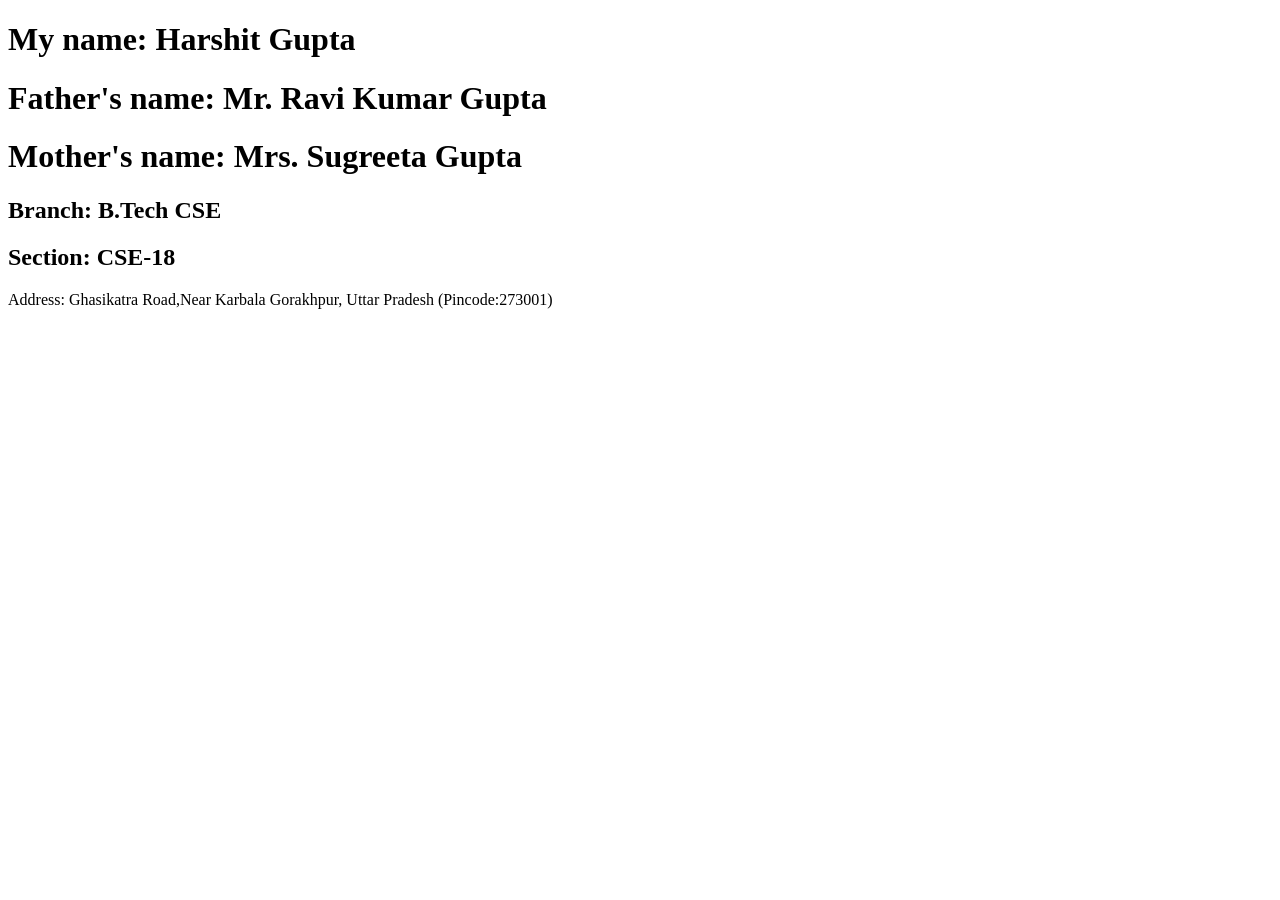
<file: UNIT - 1/index.html>
<!DOCTYPE html>
<html lang="en">
<head>
    <meta charset="UTF-8">
    <meta name="viewport" content="width=device-width, initial-scale=1.0">
    <title>"My First HTML Page"</title>
</head>
<body>
    <h1>My name: Harshit Gupta</h1>
    <h1>Father's name: Mr. Ravi Kumar Gupta</h1>
    <h1>Mother's name: Mrs. Sugreeta Gupta</h1>
    <h2>Branch: B.Tech CSE</h2>
    <h2>Section: CSE-18</h2>
    <p>Address: Ghasikatra Road,Near Karbala
        Gorakhpur, Uttar Pradesh (Pincode:273001)
    </p>
</body>
</html>
</file>
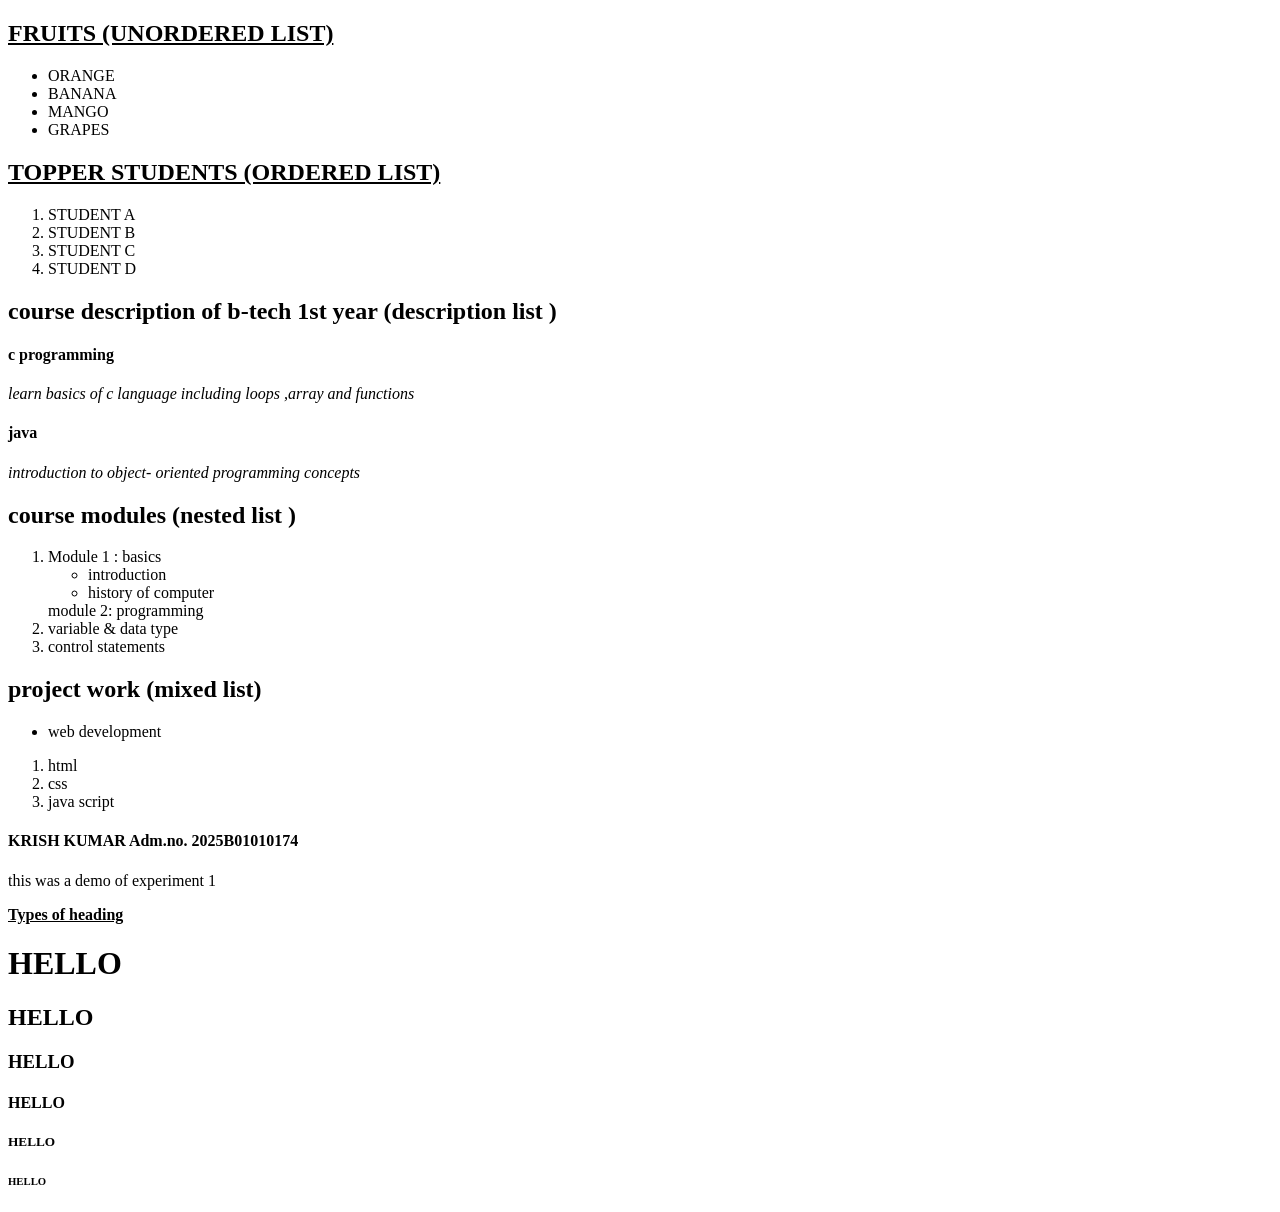
<file: endsem.html>
<!DOCTYPE HTML>
<html lang="en">
    <head>
        <title>introduction
            <h3> <UL>END SEMESTER EXAMINATION 2025-2026 </UL></h3>
        </title>
    </head>
    <body>
    <h2><U> FRUITS (UNORDERED LIST)</U> </h2>
    <ul> 
     <li> ORANGE </li>
     <li> BANANA </li>
     <li> MANGO  </li>
     <li> GRAPES  </li>
    </ul>
    <h2> <U>TOPPER STUDENTS (ORDERED LIST) </U></h2>
    <ol> 
    <li> STUDENT A </li>
    <li> STUDENT B </li>
    <li> STUDENT C </li>
    <li> STUDENT D </li>
   </ol>
   <h2> course description of b-tech 1st year (description list ) </h2>
        <h4> c programming </h4>
             <i> learn basics of c language including loops ,array and functions </i>
         <h4> <b> java </b></h4>
        <em> introduction to object- oriented programming concepts   </em>
         <h2> <b> course modules (nested list )</b></h2> 
        <OL>
            <LI>Module 1 : basics 

                <UL>
                    <LI>introduction</LI>
                    <LI>history of computer</LI>
                
                </UL>
            </LI>module 2: programming 
            <LI>variable & data type </LI>
            <li> control statements</li>
        </OL>
        <h2> project work (mixed list)</h2>
         
        <ul>
            <li>web development</li>

        </ul>
        <ol> 
            <li> html</li>
            <li> css </li>
            <li> java script</li>
        </ol>

         
<h4>KRISH KUMAR
    Adm.no. 2025B01010174
</h4>
 <p> this was a demo of experiment 1 </p>
<p> <b><U>Types of heading</U> </b></p>
<h1>HELLO</h1>
<h2>HELLO</h2>
<h3>HELLO</h3>
<h4>HELLO</h4>
<h5>HELLO</h5>
<h6>HELLO</h6>
    </body>
</html>
</file>
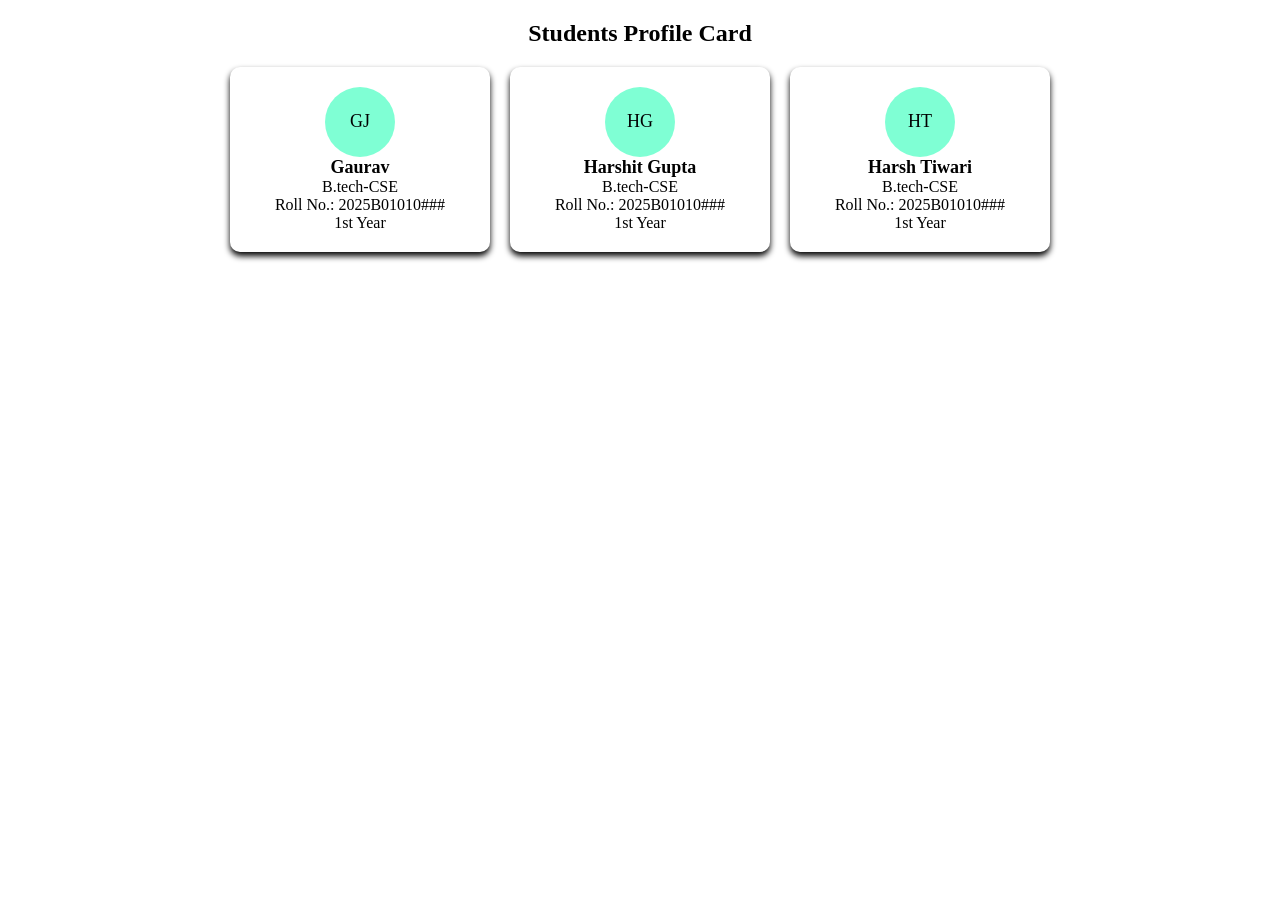
<file: EXPERIMENT/experiment 8.html>
<!DOCTYPE html>
<html lang="en">
<head>
    <meta charset="UTF-8">
    <meta name="viewport" content="width=device-width, initial-scale=1.0">
    <title>Student Profile Card</title>
</head>
<style>
    h2{
        text-align: center;
    }
    .container{
        display: flex;
        flex-direction: row;
        justify-content: center;
        align-items: center;
        gap: 20px;
        flex-wrap: wrap;
    }
    .card{
        background-color: white;
        border-radius: 10px;
        width: 220px;
        text-align: center;
        padding: 20px;
        box-shadow: 0 4px 6px rgba(0,0,0,1);
    }
    .img{
        width: 70px;
        height: 70px;
        border-radius: 50px;
        background-color: aquamarine;
        display: flex;
        justify-content: center;
        align-items: center;
        margin: auto;
        font-size: 18px;
    }
    .name{
        font-size: 18px;
    }
</style>
<body>
    <h2>Students Profile Card</h2>
    <div class="container">
        <div class="card">
            <div class="img">GJ</div>
            <div class="name"><b>Gaurav</b></div>
            <div class="detail">B.tech-CSE</div>
            <div class="detail">Roll No.: 2025B01010### </div>
            <div class="detail">1st Year</div>
        </div>
        <div class="card">
            <div class="img">HG</div>
            <div class="name"><b>Harshit Gupta</b></div>
            <div class="detail">B.tech-CSE</div>
            <div class="detail">Roll No.: 2025B01010### </div>
            <div class="detail">1st Year</div>
        </div>
        <div class="card">
            <div class="img">HT</div>
            <div class="name"><b>Harsh Tiwari</b></div>
            <div class="detail">B.tech-CSE</div>
            <div class="detail">Roll No.: 2025B01010### </div>
            <div class="detail">1st Year</div>
        </div>
    </div>
</body>
</html>
</file>
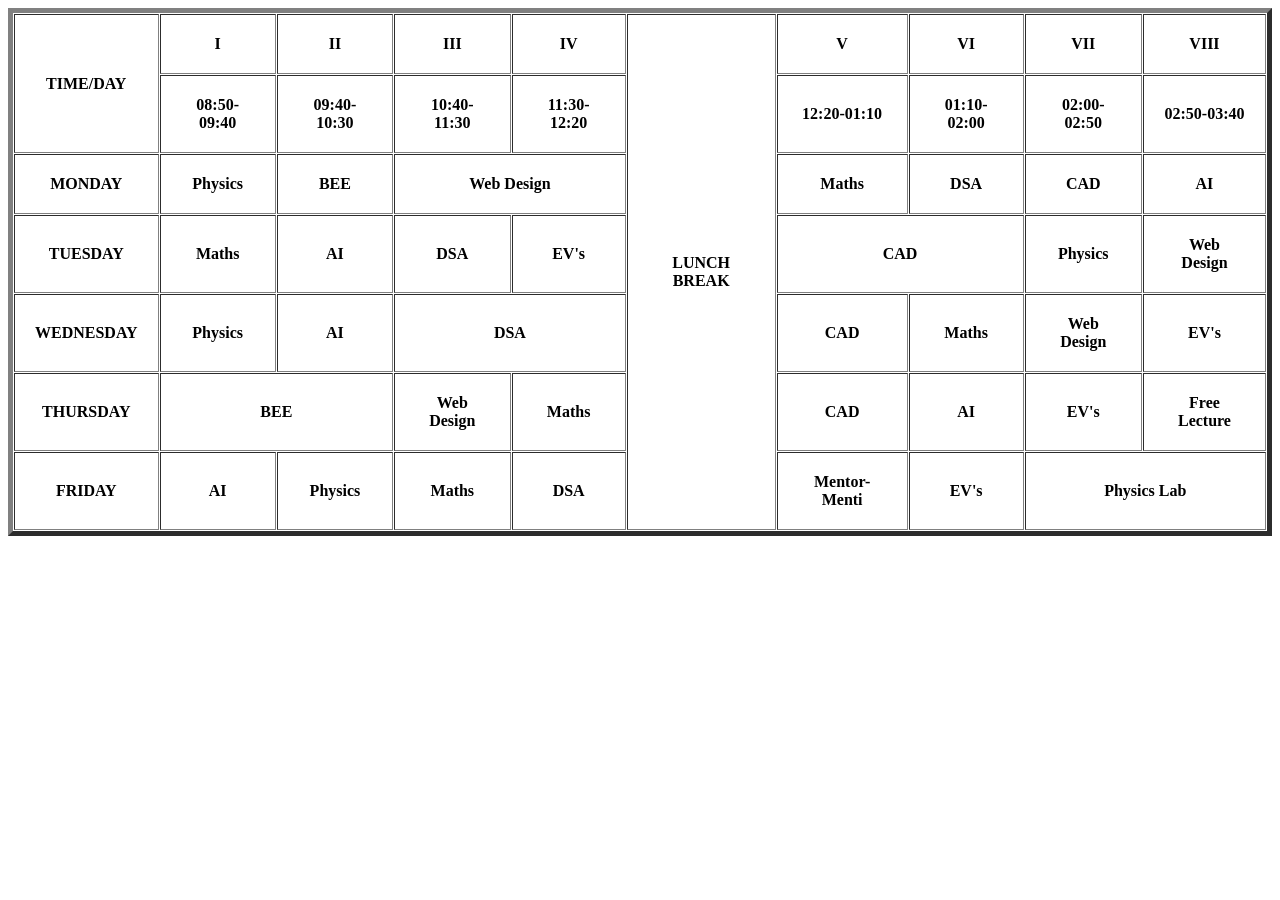
<file: ST-1/Question1.html>
<!DOCTYPE html>
<html lang="en">
<head>
    <meta charset="UTF-8">
    <meta name="viewport" content="width=device-width, initial-scale=1.0">
    <title>TIMETABLE</title>
</head>
<body>
    <table border="5" width="100%" cellspacing="1" cellpadding="20">
        <tr>
        <th rowspan = "2">TIME/DAY</th>
        <th>I</th>
        <th>II</th>
        <th>III</th>
        <th>IV</th>
        <th rowspan="7">LUNCH BREAK</th>
        <th>V</th>
        <th>VI</th>
        <th>VII</th>
        <th>VIII</th>
    </tr>
   <tr>
        <th>08:50-09:40</th>
        <th>09:40-10:30</th>
        <th>10:40-11:30</th>
        <th>11:30-12:20</th>
        <th>12:20-01:10</th>
        <th>01:10-02:00</th>
        <th>02:00-02:50</th>
        <th>02:50-03:40</th>
    </tr>
<tr align="centre">
        <th>MONDAY</th>
        <th>
            Physics
            <th>
                BEE
        </th>
        <th colspan="2">
                Web Design
        </th>
         <th>
                Maths
        </th>
         
         <th>
                DSA
        </th>
         <th>
                CAD
        </th>
        <th>
                AI
        </th>
</tr>
<tr align="centre">
        <th>TUESDAY</th>
        <th>
            Maths
            <th>
                AI
        </th>
         <th>
                DSA
        </th>
         
         <th>
                EV's
        </th>
        <th colspan="2">
                CAD
        </th>
         <th>
            Physics
        </th>
         <th>
                Web Design
        </th>
</tr>


<tr align="centre">
        <th>WEDNESDAY</th>
        <th>
           Physics
            <th>
                AI
        </th>
         <th colspan="2">
                DSA
        </th>
        
        <th>
                CAD
        </th>
         <th>
            Maths
        </th>
         <th>
                Web Design
        </th>
        <th>
                EV's
        </th>
</tr>
<tr align="centre">
        <th>THURSDAY</th>
        <th colspan="2">
           BEE
            <th>
                Web Design
        </th>
         <th>
                Maths
        </th>
        
        <th>
                CAD
        </th>
         <th>
            AI
        </th>
         <th>
              EV's  
        </th>
        <th>
                Free Lecture
        </th>
</tr>
<tr align="centre">
        <th>FRIDAY</th>
        <th>
           AI
            <th>
            Physics
        </th>
         <th>
                Maths
        </th>
        
        <th>
            DSA
        </th>
         <th>
            Mentor-Menti
        </th>
         <th>
              EV's  
        </th>
        <th colspan="2">
                Physics Lab
        </th>
</tr>
    </table>
</body>
</html>
</file>
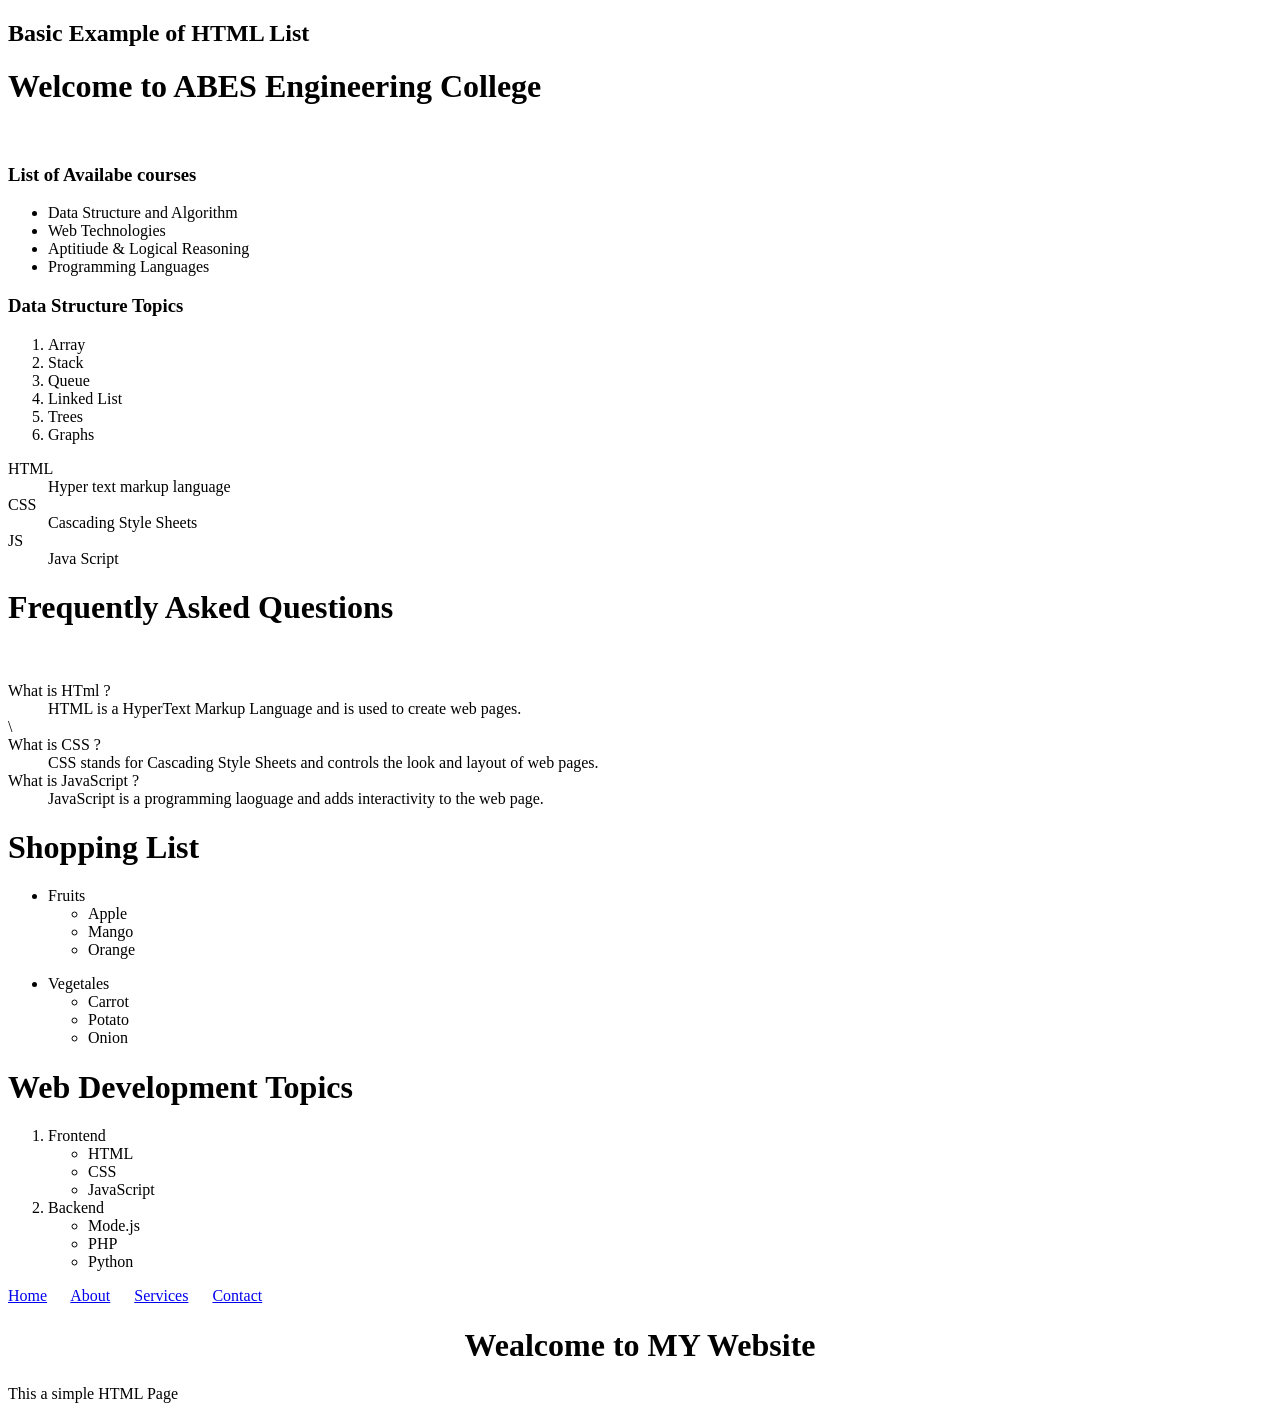
<file: UNIT - 1/list.html>
<!DOCTYPE html>
<html lang="en">
<head>
    <meta charset="UTF-8">
    <meta name="viewport" content="width=device-width, initial-scale=1.0">
    <title>List</title>
</head>
<body>
    <h2>Basic Example of HTML List</h2>
    <h1><b>Welcome to ABES Engineering College</b></h1>
    <br>
    <h3>List of Availabe courses</h3>
    <ul>
        <li>Data Structure and Algorithm</li>
        <li>Web Technologies</li>
        <li>Aptitiude & Logical Reasoning</li>
        <li>Programming Languages</li>
    </ul>
    <h3>Data Structure Topics</h3>
    <ol>
        <li>Array</li>
        <li>Stack</li>
        <li>Queue</li>
        <li>Linked List</li>
        <li>Trees</li>
        <li>Graphs</li>
    </ol>

    <dl>
        <dt>HTML</dt>
        <dd>Hyper text markup language</dd>
        <dt>CSS</dt>
        <dd>Cascading Style Sheets</dd>
        <dt>JS</dt>
        <dd>Java Script</dd> </dl>

       
        <h1>Frequently Asked Questions</h1>
        <br>
        <dl>
            <dt>What is HTml ?</dt>
            <dd>HTML is a HyperText Markup Language and is used to create web pages.</dd>\
            <dt>What is CSS ?</dt>
            <dd>CSS stands for Cascading Style Sheets and controls the look and layout of web pages.</dd>
            <dt>What is JavaScript ?</dt>
            <dd>JavaScript is a programming laoguage and adds interactivity to the web page.</dd>
        </dl>

        <h1><b>Shopping List</b></h1>
        <ul>
            <li>Fruits
                <ul>
                    <li>Apple</li>
                    <li>Mango</li>
                    <li>Orange</li>
                    </li></ul></ul>
                    <ul>
                        <li>Vegetales
                            <ul>
                                <li>Carrot</li>
                                <li>Potato</li>
                                <li>Onion</li>
                            </ul>
                        </li>
                     </ul>


    <h1>Web Development Topics</h1>
    <ol><li>Frontend
        <ul><li>HTML</li>
        <li>CSS</li>
    <li>JavaScript</li></ul>
    </li> 
                    <li>Backend
                        <ul><li>Mode.js</li>
                        <li>PHP</li>
                    <li>Python</li></ul>
                    </ol>

                    <nav>
                        <a href="#">Home</a>&nbsp;&nbsp;&nbsp;&nbsp;&nbsp;
                        <a href="#">About</a>&nbsp;&nbsp;&nbsp;&nbsp;&nbsp;
                        <a href="#">Services</a>&nbsp;&nbsp;&nbsp;&nbsp;&nbsp;
                        <a href="#">Contact</a>&nbsp;&nbsp;&nbsp;&nbsp;&nbsp;
                    </nav>
                    <h1 align="center"><b>Wealcome to MY Website</b></h1>
                    <p>This a simple HTML Page</p>
</body>
</html>
</file>
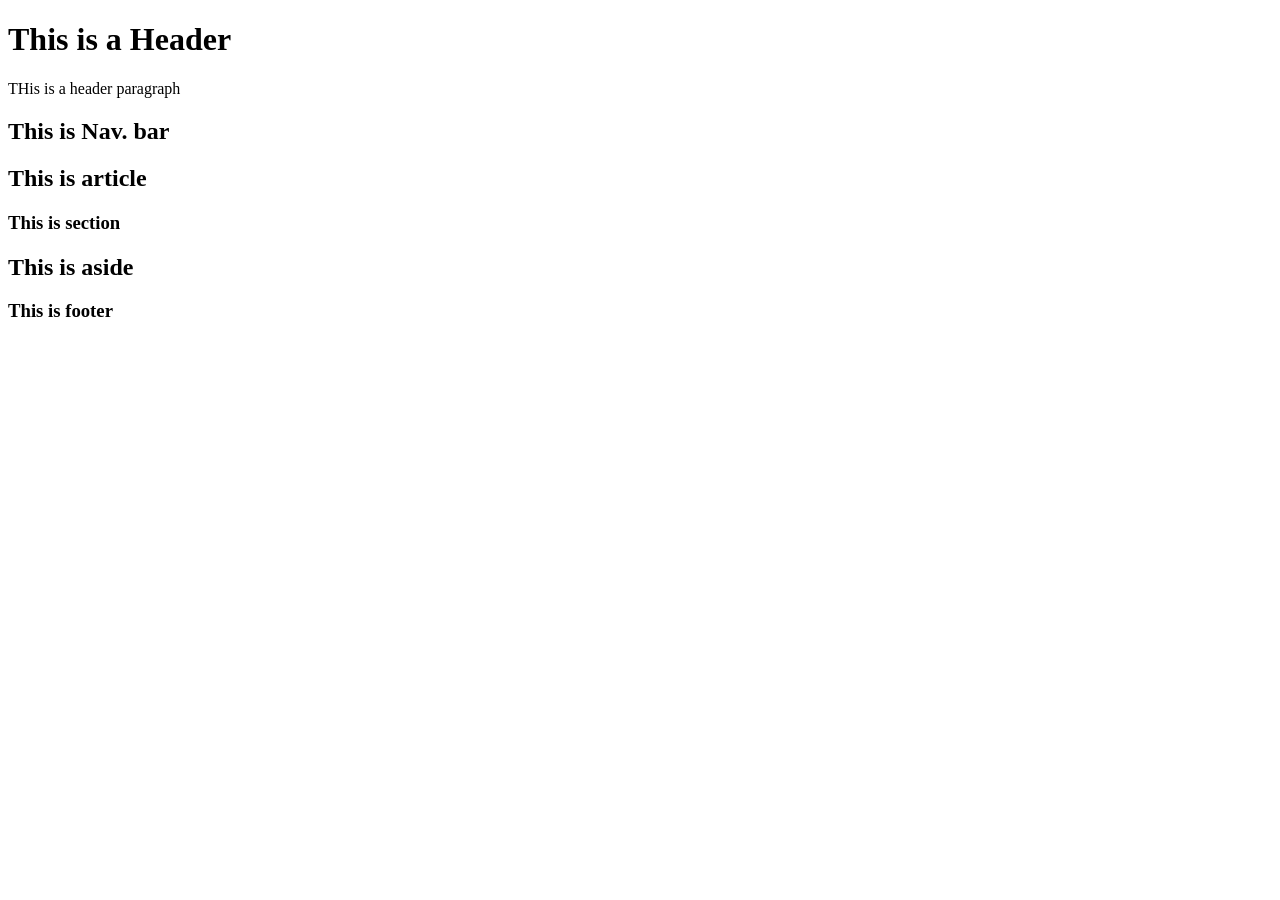
<file: UNIT - 1/semantic-and-non-semantic.html>
<!DOCTYPE html>
<html lang="en">
<head>
    <meta charset="UTF-8">
    <meta name="viewport" content="width=device-width, initial-scale=1.0">
    <title>Semantic and Non-Semantic</title>
</head>
<body>
    <h1>This is a Header</h1>
    <p>THis is a header paragraph</p>
    <nav><h2>This is Nav. bar</h2></nav>

    <main><article><h2>This is article</h2></article>
<section><h3>This is section</h3>
    <aside><h2>This is aside</h2></aside>
</main>
<footer><h3>This is footer</h3></footer>
</body>
</html>
</file>
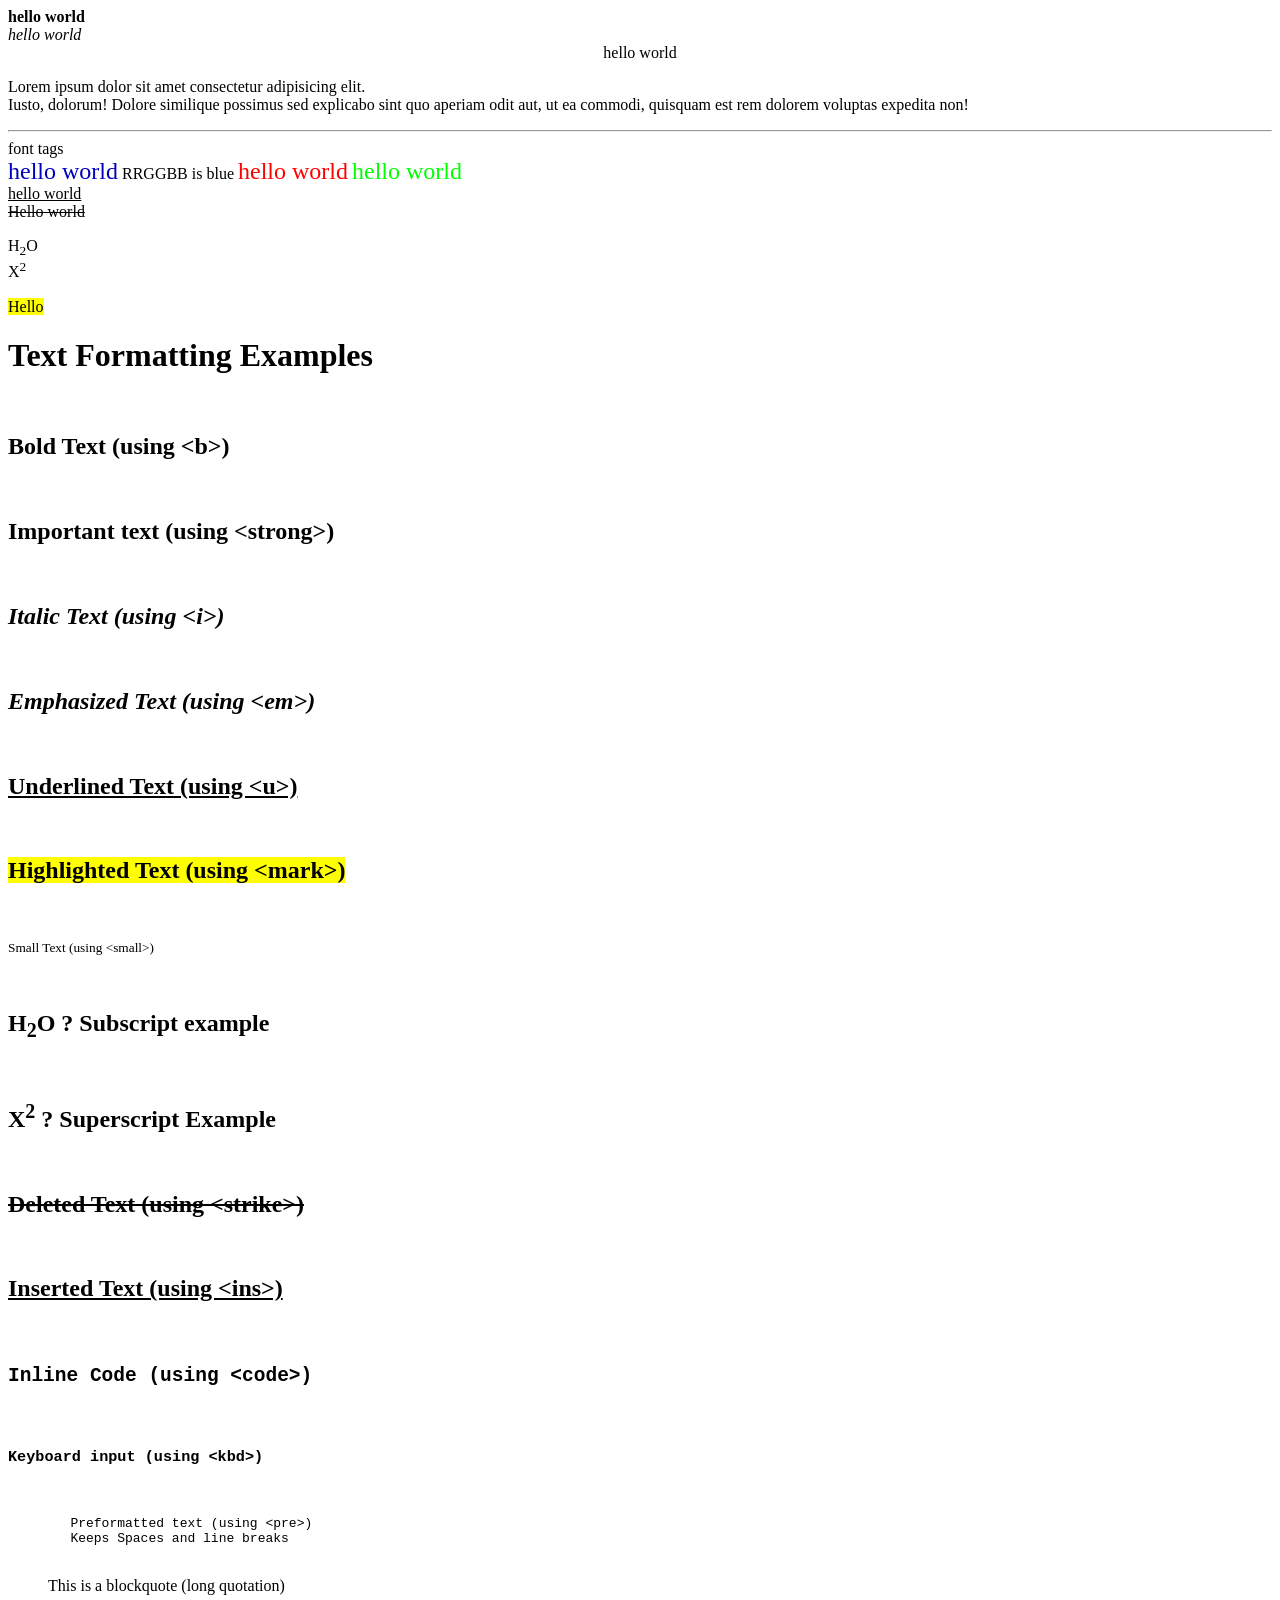
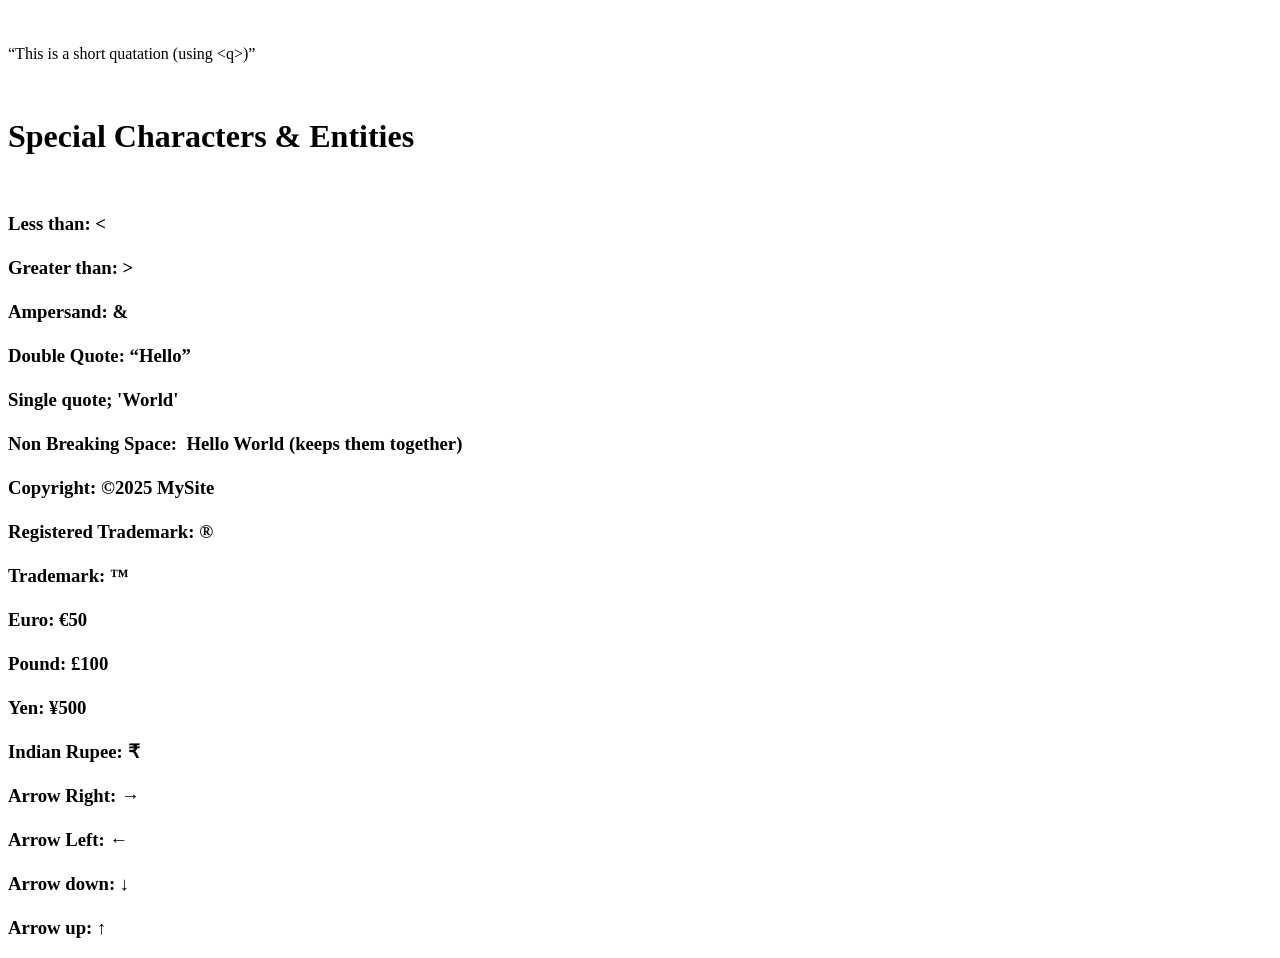
<file: UNIT - 1/textformatting.html>
<!DOCTYPE html>
<html lang="en">
<head>
    <meta charset="UTF-8">
    <meta name="viewport" content="width=device-width, initial-scale=1.0">
    <title>TEXT FORMATTING ELEMENTS</title>
</head>
<body>
    <b>hello world</b><br>
    <i>hello world</i>
    <center>hello world</center>
    
    <p>Lorem ipsum dolor sit amet consectetur adipisicing elit.<br> Iusto, dolorum! Dolore similique possimus sed explicabo sint quo aperiam odit aut, ut ea commodi, quisquam est rem dolorem voluptas expedita non!</p>
    <hr>
    
    font tags 
    <br>
    <font size="+2" color="#RRGGBB">hello world</font>         RRGGBB is blue
    <font size="+2" color="#FF0000">hello world</font>
    <font size="+2" color="#00FF00">hello world</font> 
    <br>
    <u>hello world</u>

   
    <em></em>
    
    <strong></strong>
    <br>
    <strike>Hello world</strike>
    <br>
    <p>H<sub>2</sub>O
    <br>
    X<sup>2</sup>
    </p>
    <mark>Hello</mark>



    
    <!-- ENTITIES -->
    <p>
        <b><h1>Text Formatting Examples</h1></b>
    </p>
    <br>
    <p>
        <h2><b>Bold Text (using &lt;b&gt;)</b></h2>
    </p>
    <br>
    <p>
        <h2><strong>Important text (using &lt;strong&gt;)</strong></h2>
    </p>
    <br>
    <p>
        <h2><i>Italic Text (using &lt;i&gt;)</i></h2>
    </p>
    <br>
    <p>
        <h2><em>Emphasized Text (using &lt;em&gt;)</em></h2>
    </p>
    <br>
    <p>
        <h2><u>Underlined Text (using &lt;u&gt;)</u></h2>
    </p>
    <br>
    <p>
        <h2><mark>Highlighted Text (using &lt;mark&gt;)</mark></h2>
    </p>
    <br>
    <p>
        <small>Small Text (using &lt;small&gt;)</small>
    </p>
    <br>
    <p>
        <h2>H<sub>2</sub>O ? Subscript example</h2>
    </p>
    <br>
    <p>
        <h2>X<sup>2</sup> ? Superscript Example</h2>
    </p>
    <br>
    <p>
        <h2><strike>Deleted Text (using &lt;strike&gt;)</strike></h2>
    </p>
    <br>
    <p>
        <h2><ins>Inserted Text (using &lt;ins&gt;)</ins></h2>
    </p>
    <br>
    <p>
        <h2><code>Inline Code (using &lt;code&gt;)</code></h2>
    </p>
    <br>
    <p>
        <h3>
            <kbd>Keyboard input (using &lt;kbd&gt;)</kbd>
        </h3>
    </p>
    <br>
    <pre>
        Preformatted text (using &lt;pre&gt;)
        Keeps Spaces and line breaks
    </pre>
    <p>
        <blockquote cite="https://google.com">
            This is a blockquote (long quotation)
        </blockquote>
    </p>
    <br>
    <p>
        <q>This is a short quatation (using &lt;q&gt;)</q>
    </p>
    <br>
    <p>
        <h1>Special Characters &amp; Entities</h1>
        <br>
        <h3>
            Less than: &lt;
            <br>
            <br>
            Greater than: &gt;
            <br>
            <br>
            Ampersand: &amp;
            <br>
            <br>
            Double Quote: <q>Hello</q>
            <br>
            <br>
            Single quote; &apos;World&apos;
            <br>
            <br>
            Non Breaking Space: &nbsp;Hello World (keeps them together)
            <br>
            <br>
            Copyright: &copy;2025 MySite 
            <br>
            <br>
            Registered Trademark: &reg;
            <br>
            <br>
            Trademark: &trade;
            <br>
            <br>
            Euro: &euro;50
            <br>
            <br>
            Pound: &pound;100
            <br>
            <br>
            Yen: &yen;500
            <br>
            <br>
            Indian Rupee: &#8377
            <br>
            <br>
            Arrow Right: &rightarrow;
            <br>
            <br>
            Arrow Left: &leftarrow;
            <br>
            <br>
            Arrow down: &downarrow;
            <br>
            <br>
            Arrow up: &uparrow;
        </h3>
    </p>
</body>
</html>
</file>
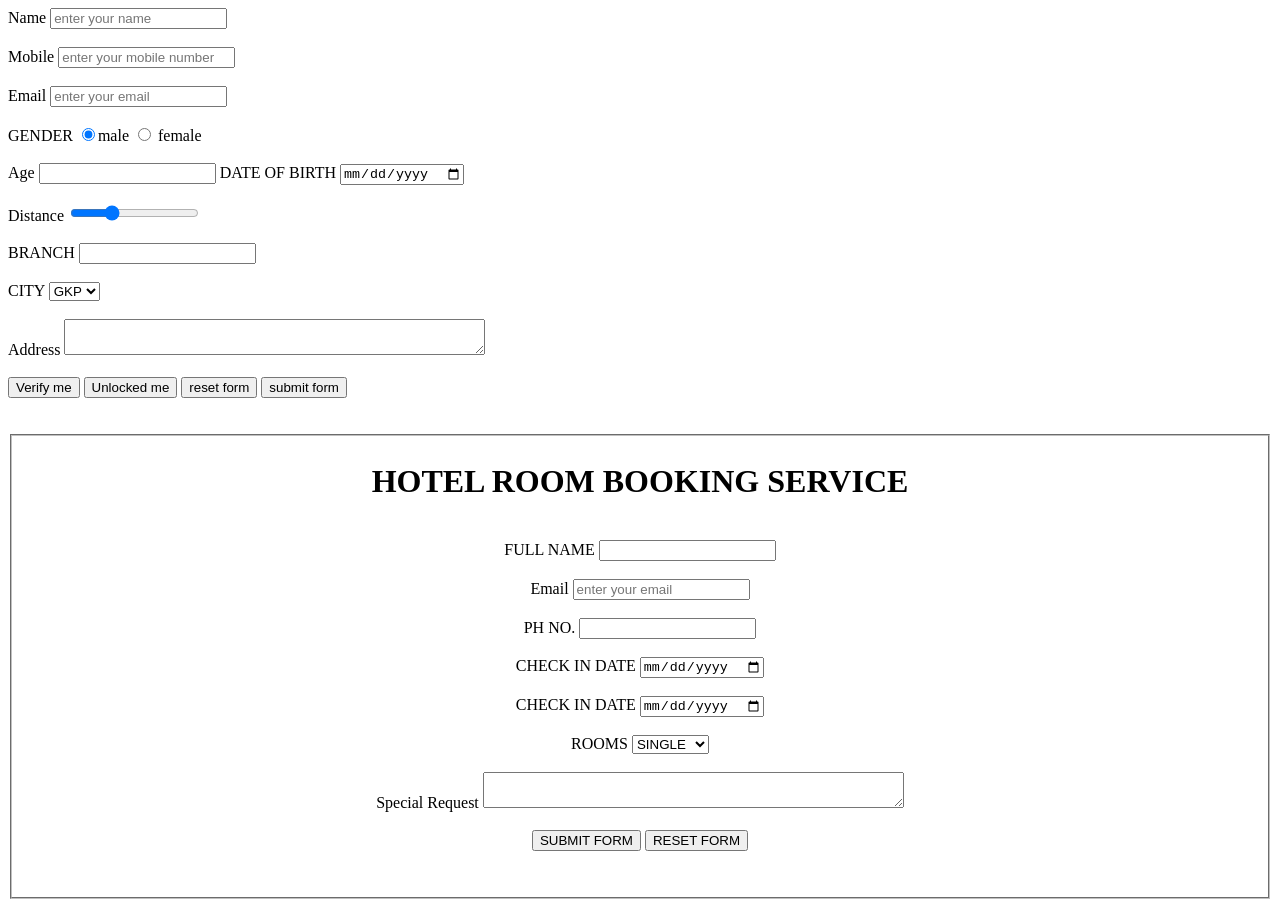
<file: UNIT-2/forms.html>
<!DOCTYPE html>
<html lang="en">
<head>
    <meta charset="UTF-8">
    <meta name="viewport" content="width=device-width, initial-scale=1.0">
    <title>Document</title>
</head>
<body>
    <form action=""></form>

    <label for ="">Name</label>
    <input type ="text" placeholder="enter your name"><br><br>
    <label for="">Mobile</label>
    <input type="tel" placeholder="enter your mobile number" minlength ="10" maxlength="10"><br><br>
    <label for ="">Email</label>
    <input type ="email" placeholder ="enter your email"> <br><br>
    <label for ="">GENDER</label>
    <input type ="radio" name="gender" checked>male
    <input type ="radio" name ="gender" > female<br><br>

    <label for ="">Age</label>
    <input type="number" name="" id="">

    <label for="">DATE OF BIRTH</label>
    <input type ="date" name="" id ="" vlaue="30"><br><br>
    
    <label for="">Distance</label>
    <input type="range" name="" id="" value="30"><br><br>

    <label for ="">BRANCH</label>
    <input list="branch">
    <datalist id="branch">
        <option value ="CSE"></option>
        <option value ="CSE-DS"></option>
        <option value ="CSE-AIML"></option>
    </datalist><br><br>

    <label for ="">CITY</label>
    <select name="" id="">
        <option value ="">GKP</option>
        <option value ="">GZB</option>
        <option value ="">DEL</option>
    </select><BR><BR>


        <label for="">Address</label>
        <textarea name ="address" cols="50"></textarea><br><br>



        <button>Verify me </button>
        <input type="button" value ="Unlocked me">

    <input type ="reset"  value="reset form"> 
    <input type ="submit" value="submit form"><br><br><br>

     <fieldset>
    <form> 
    <legend align ="center"> <h1>HOTEL ROOM BOOKING SERVICE</legend></form></h1><br>
    <label for="">FULL NAME</label>
    <input type="text"><br><br>
     <label for ="">Email</label>
    <input type ="email" placeholder ="enter your email"> <br><br>
    <label for="">PH NO.</label>
    <input type="number"><br><br>
    <label for="">CHECK IN DATE</label>
    <input type ="date" name="" id ="" vlaue="30"><br><br>
    <label for="">CHECK IN DATE</label>
    <input type ="date" name="" id ="" vlaue="30"><br><br>
     <label for ="">ROOMS</label>
    <select name="" id="">
        <option value ="">SINGLE</option>
        <option value ="">DOUBLE</option>
        <option value ="">TRIPLE</option>
    </select><BR><BR>
        <label for="">Special Request</label>
        <textarea name ="comment" cols="50"></textarea><br><br>
         <button>SUBMIT FORM </button>
    <input type ="reset"  value="RESET FORM"> 
    <br><br><br>
    
      </form>
 </fieldset>




</body>
</html>
</file>
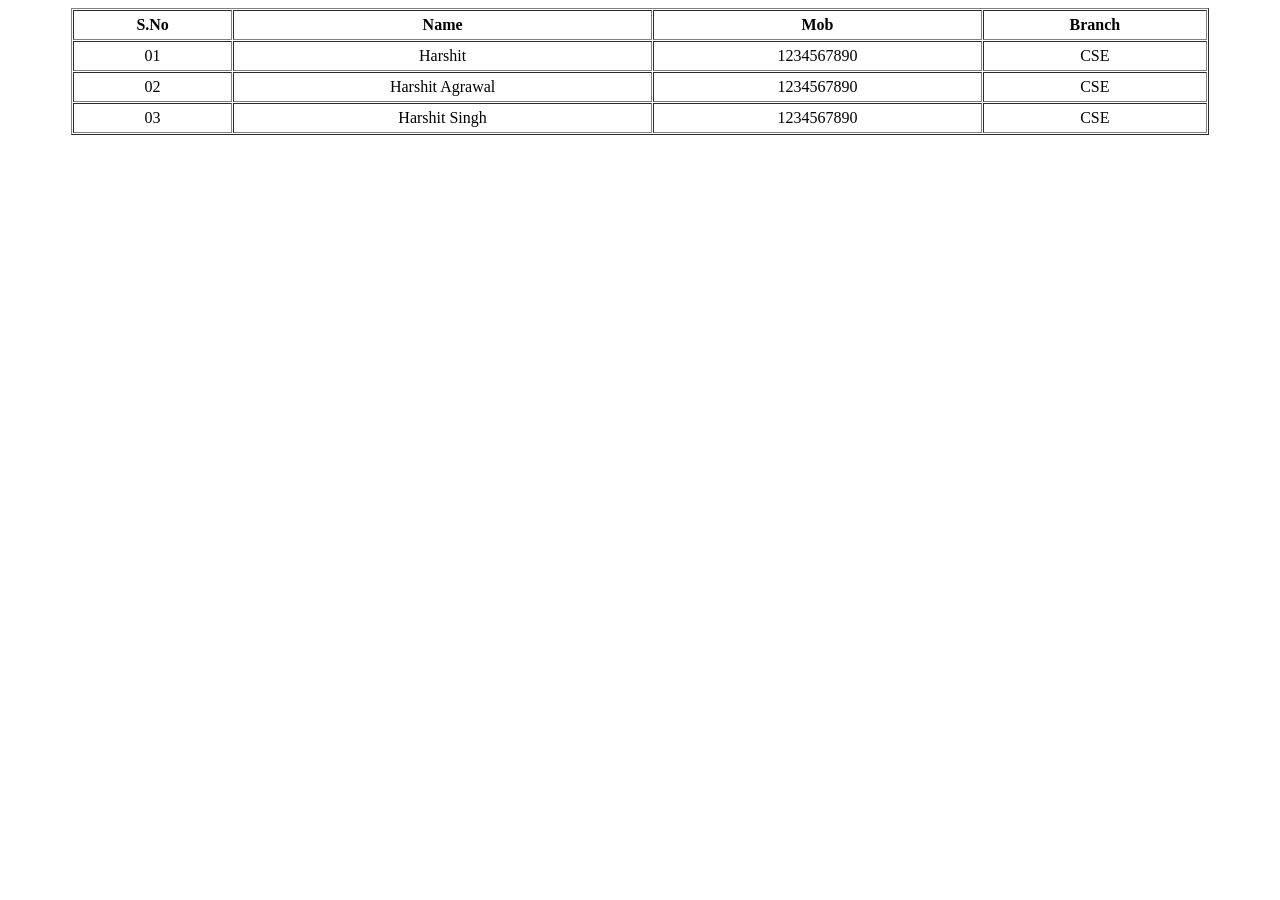
<file: UNIT-2/table.html>
<!DOCTYPE html>
<html lang="en">
<head>
    <meta charset="UTF-8">
    <meta name="viewport" content="width=device-width, initial-scale=1.0">
    <title>Document</title>
</head>
<body>
    <table border="1" cellspacing="1" cellpadding="5" width="90%" align="center">
        <tr align="center">
            <th>S.No</th>
            <th>Name</th>
            <th>Mob</th>
            <th>Branch</th>
        </tr>
        <tr align="center">
            <td>01</td>
            <td>Harshit</td>
            <td>1234567890</td>
            <td>CSE</td>
        </tr>
        <tr align="center">
            <td>02</td>
            <td>Harshit Agrawal</td>
            <td>1234567890</td>
            <td>CSE</td>
        </tr>
        <tr align="center">
            <td>03</td>
            <td>Harshit Singh</td>
            <td>1234567890</td>
            <td>CSE</td>
        </tr>
    </table>
</body>
</html>
</file>
